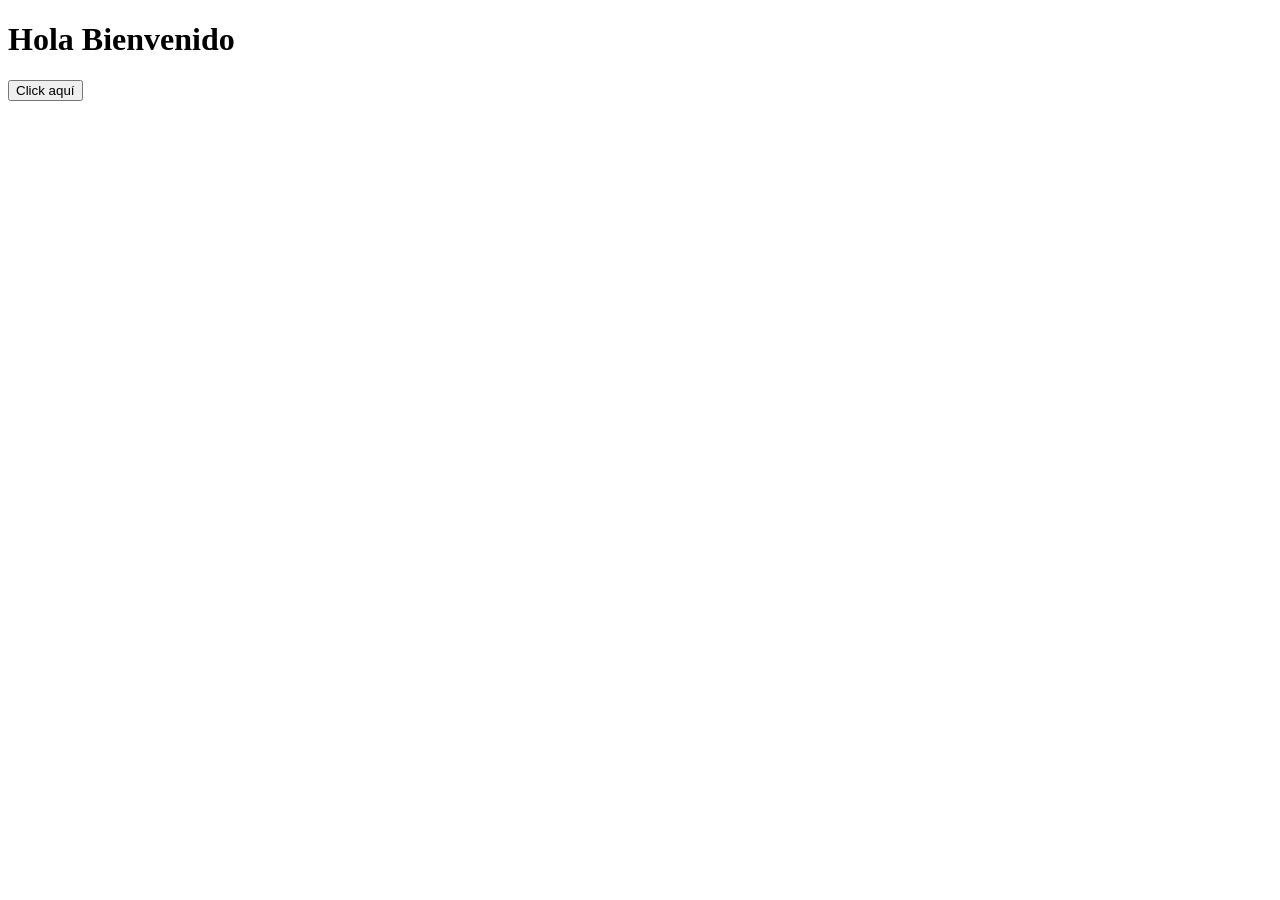
<file: josepero.html>
<!DOCTYPE html>
<html lang="es">
<head>
    <meta charset="UTF-8">
    <meta name="viewport" content="width=device-width, initial-scale=1.0">
    <title>Document</title>
</head>
<body>
<h1>Hola Bienvenido</h1> 
<button class="body" onclick=window.location.href="index.html">Click aquí</button>   
</body>
</file>
